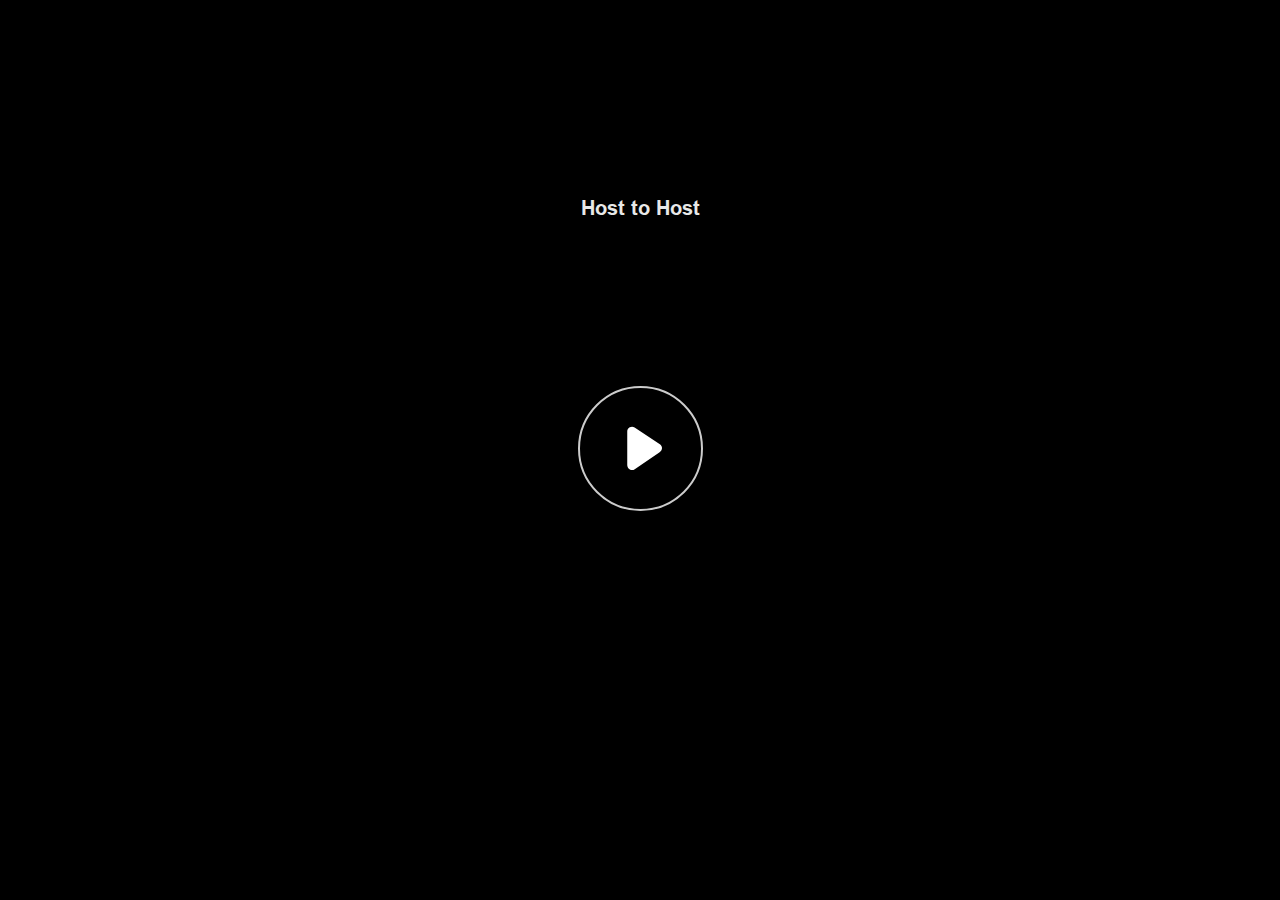
<file: index.html>
﻿<!doctype html>
<html lang="es">
<head>
  <meta charset="utf-8">
  <!-- Creado con Storyline 360 x64 - http://www.articulate.com  -->
  <!-- version: 3.93.33359.0 -->
  <title>Host to Host</title>
  <meta http-equiv="x-ua-compatible" content="IE=edge"/>
  <meta name="viewport" content="width=device-width,initial-scale=1,user-scalable=no,shrink-to-fit=no,minimal-ui"/>
  <meta name="apple-mobile-web-app-capable" content="yes"/>
  <style>
    html, body { height: 100%; padding: 0; margin: 0 }
    #app { height: 100%; width: 100%; }
  </style>

  <script>
    window.DS = {};
    window.globals = {
      DATA_PATH_BASE: '',
      HAS_FRAME: true,
      HAS_SLIDE: true,

      lmsPresent: false,
      tinCanPresent: false,
      cmi5Present: false,
      aoSupport: false,
      scale: 'noscale',
      captureRc: false,
      browserSize: 'optimal',
      bgColor: '#FFFFFF',
      features: 'DropInAcc,DropInBase,DropInCore,DropInInteractions,DropInMisc,DropInVectors,DropInVideo,LayerPresentAsDialog,MultipleQuizTracking,UpdatedThemeEditor',
      themeName: 'unified',
      preloaderColor: '#8C8C8C',
      suppressAnalytics: false,
      productChannel: 'stable',
      publishSource: 'storyline',
      aid: 'aid|fd2ba078-ce8c-4712-aeb2-ba0d135c8b98',
      cid: 'c6d2c9e0-cf7a-4421-a941-6f1809d1f9f3',
      playerVersion: '3.93.33359.0',
      publishTimestamp: '2024-11-27T10:35:40.2378074Z',
      maxIosVideoElements: 10,
      connectionSettings: { message: 'Est%C3%A1s%20fuera%20de%20l%C3%ADnea.%20Tratando%20de%20reconectar...', useDarkTheme: true, mode: 'disabled' },
      hasFeature: function(feature) {
        return this.features.split(',').includes(feature);
      },
      
      parseParams: function(qs) {
        if (window.globals.parsedParams != null) {
          return window.globals.parsedParams;
        }
        qs = (qs || window.location.search.substr(1)).split('+').join(' ');
        var params = {},
            tokens,
            re = /[?&]?([^=]+)=([^&]*)/g;

        while (tokens = re.exec(qs)) {
          params[decodeURIComponent(tokens[1]).trim()] =
            decodeURIComponent(tokens[2]).trim();
        }
        window.globals.parsedParams = params;
        return params;
      }

    };
  </script>
  <script>
    var isIe11 = ('ActiveXObject' in window || window.MSBlobBuilder != null)
      && window.msCrypto != null && !window.ActiveXObject;
    if (isIe11) {
      window.globals.unsupportedBrowser = true;
      document.write(atob('[base64]'));
    }
  </script>

  <script>
    if (window.globals.hasFeature('MultiLanguageSinglePackageSupport')) {
      
      
    }
  </script>

  
  <script>window.THREE = { };</script>
  
</head>
<body style="background: #FFFFFF" class="cs-HTML theme-unified">
  <!-- 360 -->
  <script>!function(){var e,i=/iPhone/i,o=/iPod/i,n=/iPad/i,t=/\biOS-universal(?:.+)Mac\b/i,r=/\bAndroid(?:.+)Mobile\b/i,a=/Android/i,d=/(?:SD4930UR|\bSilk(?:.+)Mobile\b)/i,p=/Silk/i,l=/Windows Phone/i,u=/\bWindows(?:.+)ARM\b/i,b=/BlackBerry/i,s=/BB10/i,c=/Opera Mini/i,f=/\b(CriOS|Chrome)(?:.+)Mobile/i,h=/Mobile(?:.+)Firefox\b/i,v=function(e){return void 0!==e&&"MacIntel"===e.platform&&"number"==typeof e.maxTouchPoints&&e.maxTouchPoints>1&&"undefined"==typeof MSStream};e=function(e){var m={userAgent:"",platform:"",maxTouchPoints:0};e||"undefined"==typeof navigator?"string"==typeof e?m.userAgent=e:e&&e.userAgent&&(m={userAgent:e.userAgent,platform:e.platform,maxTouchPoints:e.maxTouchPoints||0}):m={userAgent:navigator.userAgent,platform:navigator.platform,maxTouchPoints:navigator.maxTouchPoints||0};var g=m.userAgent,y=g.split("[FBAN");void 0!==y[1]&&(g=y[0]),void 0!==(y=g.split("Twitter"))[1]&&(g=y[0]);var A=function(e){return function(i){return i.test(e)}}(g),w={apple:{phone:A(i)&&!A(l),ipod:A(o),tablet:!A(i)&&(A(n)||v(m))&&!A(l),universal:A(t),device:(A(i)||A(o)||A(n)||A(t)||v(m))&&!A(l)},amazon:{phone:A(d),tablet:!A(d)&&A(p),device:A(d)||A(p)},android:{phone:!A(l)&&A(d)||!A(l)&&A(r),tablet:!A(l)&&!A(d)&&!A(r)&&(A(p)||A(a)),device:!A(l)&&(A(d)||A(p)||A(r)||A(a))||A(/\bokhttp\b/i)},windows:{phone:A(l),tablet:A(u),device:A(l)||A(u)},other:{blackberry:A(b),blackberry10:A(s),opera:A(c),firefox:A(h),chrome:A(f),device:A(b)||A(s)||A(c)||A(h)||A(f)},any:!1,phone:!1,tablet:!1};return w.any=w.apple.device||w.android.device||w.windows.device||w.other.device,w.phone=w.apple.phone||w.android.phone||w.windows.phone,w.tablet=w.apple.tablet||w.android.tablet||w.windows.tablet,w}(),"object"==typeof exports&&"undefined"!=typeof module?module.exports=e:"function"==typeof define&&define.amd?define((function(){return e})):this.isMobile=e}();
    window.isMobile.apple.tablet = window.isMobile.apple.tablet ||
      (navigator.platform === 'MacIntel' && navigator.maxTouchPoints > 1);
    window.isMobile.apple.device = window.isMobile.apple.device || window.isMobile.apple.tablet;
    window.isMobile.tablet = window.isMobile.tablet || window.isMobile.apple.tablet;
    window.isMobile.any = window.isMobile.any || window.isMobile.apple.tablet;
  </script>

  <div id="focus-sink" tabindex="-1"></div>

  <div id="preso"></div>
  <script>
    (function() {

      var classTypes = [ 'desktop', 'mobile', 'phone', 'tablet' ];

      var addDeviceClasses = function(prefix, testObj) {
        var curr, i;
        for (i = 0; i < classTypes.length; i++) {
          curr = classTypes[i];
          if (testObj[curr]) {
            document.body.classList.add(prefix + curr);
          }
        }
      };

      var params = window.globals.parseParams(),
          isDevicePreview = params.devicepreview === '1',
          isPhoneOverride = params.deviceType === 'phone' || (isDevicePreview && params.phone == '1'),
          isTabletOverride = (params.deviceType === 'tablet' || isDevicePreview) && !isPhoneOverride,
          isMobileOverride = isPhoneOverride || isTabletOverride;

      var deviceView = {
        desktop: !window.isMobile.any && !isMobileOverride,
        mobile: window.isMobile.any || isMobileOverride,
        phone: isPhoneOverride || (window.isMobile.phone && !isTabletOverride),
        tablet: isTabletOverride || window.isMobile.tablet
      };

      window.globals.deviceView = deviceView;
      window.isMobile.desktop = !window.isMobile.any;
      window.isMobile.mobile = window.isMobile.any;

      addDeviceClasses('view-', deviceView);

    })();
  </script>
  
  <script src='story_content/triggers.js' type=text/javascript></script>
<script src='story_content/user.js' type=text/javascript></script>
  <div class="slide-loader"></div>

  <script>
    var doc = document, loader = doc.body.querySelector('.slide-loader'); [ 1, 2, 3 ].forEach(function(n) { var d = doc.createElement('div'); d.style.backgroundColor = window.globals.preloaderColor; d.classList.add('mobile-loader-dot'); d.classList.add('dot' + n); loader.appendChild(d); });
  </script>

  <div class="mobile-load-title-overlay" style="display: none">
    <div class="mobile-load-title">Host to Host</div>
  </div>

  <div class="mobile-chrome-warning"></div>

  
<style>
  .warn-connection-dialog {
    display: none;
    background: transparent;
    pointer-events: all;
    position: fixed;
    left: 0;
    top: 0;
    width: 100%;
    height: 100%;
    z-index: 999;
  }

  .warn-connection-content {
    pointer-events: all;
    border-radius: 4px;
    background: white;
    border: 1px solid #E7E7E7;
    color: #333333;
    box-shadow: 0 2px 4px rgba(0, 0, 0, 0.25);
    transition: all 150ms ease-out;
    position: absolute;
    white-space: nowrap;
  }

  .view-phone.is-landscape .warn-connection-content {
    left: 23px;
    bottom: 23px;
  }

  .view-tablet.is-landscape .warn-connection-content {
    left: 50%;
    top: 20px;
    transform: translateX(-50%);
  }

  .view-mobile.is-portrait .warn-connection-content {
    transform: translate(-50%, calc(-100% - 15px));
  }

  .warn-connection-content p {
    display: inline-block;
    margin: 0 8px 0 0;
    line-height: 33px;
    font-size: 11px;
  }

  .warn-connection-content svg {
    position: relative;
    vertical-align: middle;
    margin: 0 2px 2px 8px;
  }

  .view-desktop .warn-connection-content {
    left: 1.5em;
    bottom: 1.5em;
  }

  .view-desktop .warn-connection-content p {
    font-size: 1.1em;
  }

  .is-offline .warn-connection-dialog {
    display: block;
  }

  .is-offline .cs-panel * {
    pointer-events: none !important;
  }

  .is-offline .cs-panel {
    pointer-events: all !important;
  }

  .is-offline #nav-controls * {
    pointer-events: none !important;
  }

  .is-offline #nav-controls {
    pointer-events: all !important;
  }
</style>

<div class="warn-connection-dialog" role="alertdialog" aria-modal="true" tabindex="0" aria-labelledby="warn-connection-message">
  <div class="warn-connection-content">
    <svg width="17" height="15" viewBox="0 0 17 15" xmlns="http://www.w3.org/2000/svg">
      <path fill="#8F0000" stroke="white" d="M16.07,12.98 L15.88,12.23 L9.51,1.21 C8.97,0.26,7.6,0.26,7.06,1.21 L0.69,12.23 C0.15,13.16,0.81,14.36,1.91,14.36 H14.65 C15.47,14.36,16.05,13.7,16.07,12.98 Z"/>
      <path fill="white" stroke="white" d="M8.58,5.5 C8.35,5.28,8.5,5.35,8.21,5.32 C8.09,5.35,7.97,5.49,7.96,5.67 C7.97,5.79,7.98,5.92,7.98,6.04 L7.98,6.04 C7.99,6.17,8,6.31,8.01,6.43 L8.01,6.44 C8.03,6.92,8.06,7.41,8.09,7.9 L8.09,7.9 C8.12,8.39,8.14,8.88,8.17,9.37 C8.17,9.39,8.18,9.42,8.2,9.44 C8.23,9.46,8.25,9.47,8.28,9.47 C8.31,9.47,8.34,9.46,8.35,9.44 C8.37,9.43,8.38,9.4,8.39,9.35 L8.39,9.34 C8.39,9.24,8.4,9.15,8.4,9.05 L8.4,9.05 C8.41,8.96,8.41,8.86,8.42,8.75 C8.43,8.44,8.45,8.12,8.47,7.81 L8.47,7.81 C8.49,7.49,8.51,7.18,8.53,6.87 C8.55,6.46,8.56,6.05,8.59,5.64 L8.6,5.62 C8.6,5.57,8.59,5.53,8.58,5.5 L8.21,5.32 Z"/>
      <circle fill="white" stroke="white" cx="8.3" cy="11.35" r="0.3"/>
    </svg>
    <p id="warn-connection-message">You are offline. Trying to reconnect...</p>
  </div>
</div>

<script>
  (function() {
    window.DS.connection = {
      warningShown: false,
      assets: {},
      loadingAssetGroup: false,
      retryDelay: 500
    };

    var connectionSettings = window.globals.connectionSettings || {};

    var useConnectionMessages = window.AbortController != null &&
      window.location.protocol != 'file:' &&
      connectionSettings.mode === 'normal';

    window.DS.connection.useConnectionMessages = useConnectionMessages;

    var assetCount = 0;
    var checkLoadedId;


    if (useConnectionMessages && connectionSettings != null) {
      var contentEl = document.querySelector('.warn-connection-content');
      var messageEl = contentEl.querySelector('p');

      if (connectionSettings.useDarkTheme) {
        contentEl.style.borderColor = '#BABBBA';
        contentEl.style.backgroundColor = '#282828';
        contentEl.style.color = '#FFFFFF';
      }

      if (connectionSettings.message != null) {
        messageEl.textContent = window.decodeURIComponent(connectionSettings.message);
      }
    }

    function checkAssetsReady() {
      for (var i in DS.connection.assets) {
        if (!DS.connection.assets[i].success) {
          return false;
        }
      }
      return true;
    }

    function stopAssetGroup() {
      if (!useConnectionMessages) { return; }

      assetCount = 0;

      DS.connection.oldAssetGroup = DS.connection.assets;
      DS.connection.assets = {};
      DS.connection.loadingAssetGroup = false;
      clearInterval(checkLoadedId);
    }

    function startAssetGroup() {
      if (!useConnectionMessages) { return; }
      var ticks = 0;
      clearInterval(checkLoadedId);
      checkLoadedId = setInterval(function() {
        var loaded = 0;
        if (assetCount === 0 && loaded === 0) {
          clearInterval(checkLoadedId);
          return;
        }

        for (var i in DS.connection.assets) {
          if (DS.connection.assets[i].success) {
            loaded++;
          }
        }

        if (assetCount === loaded && checkAssetsReady()) {
          for (var i in DS.connection.assets) {
            if (DS.connection.assets[i].action) {
              DS.connection.assets[i].action();
            }
          }
          hideWarning();
          stopAssetGroup();
        }
      }, 100)
    }

    function requiredAsset(url, action, retry, type) {
      if (!useConnectionMessages) { return; }
      if (DS.connection.assets[url]) { return; }

      DS.connection.assets[url] = {
        success: false, action: action, retry: retry, type: type
      };
      assetCount = Object.keys(DS.connection.assets).length;
      if (!DS.connection.loadingAssetGroup) {
        startAssetGroup();
      }
      DS.connection.loadingAssetGroup = true;
    }

    function assetLoaded(url) {
      if (!useConnectionMessages) { return; }
      if (DS.connection.assets[url]) {
        DS.connection.assets[url].success = true;
      }
    }

    function assetFailed(url) {
      if (!useConnectionMessages) { return; }
      if (!DS.connection.assets[url]) {
        if (/\.js$/.test(url) && url.indexOf('transcripts') === -1) {
          setTimeout(function() {
            if (DS.connection.lastSlideLoaded != null) {
              DS.connection.lastSlideLoaded();
            }
          }, DS.connection.retryDelay);
        }
        return;
      }
      if (!DS.connection.warningShown) { showWarning(); }
      if (DS.connection.assets[url].retry) {
        setTimeout(function() {
          if (!DS.connection.assets[url].success) {
            DS.connection.assets[url].retry()
          }
        }, DS.connection.retryDelay);
      }
    }

    function hideWarning() {
      document.body.classList.remove('is-offline');
      DS.connection.warningShown = false;
      enableKeys();
    }
    DS.connection.hideWarning = hideWarning

    function showWarning(btn) {
      document.body.classList.add('is-offline')
      DS.connection.warningShown = true;
      updateWarningPosition();
      disableKeys();
    }

    function updateWarningPosition() {
      if (!DS.connection.warningShown) {
        return;
      }

      var isPortrait = document.body.classList.contains('is-portrait');
      var isMobile = document.body.classList.contains('view-mobile');
      var warningEl = document.querySelector('.warn-connection-content');

      if (isPortrait && isMobile) {
        var slide = document.querySelector('.primary-slide');
        var slideRect = slide != null
          ? slide.getBoundingClientRect()
          : { top: window.innerHeight, left: 0, width: window.innerWidth };

        warningEl.style.top = `${slideRect.top}px`
        warningEl.style.left = `${slideRect.left + slideRect.width / 2}px`
      } else {
        warningEl.style.top = null;
        warningEl.style.left = null;
      }

      window.requestAnimationFrame(updateWarningPosition);
    }

    function onDisableKeyDown(e) {
      e.preventDefault();
      e.stopImmediatePropagation();
    }

    function onDisableKeyUp(e) {
      e.preventDefault();
      e.stopImmediatePropagation();
    }

    var accStyle = document.createElement('style');
    var warnDialogEl = document.querySelector('.warn-connection-dialog');

    function disableKeys() {
      if (DS.views && DS.views.nsStack && DS.views.nsStack.length === 1) {
        DS.views.nsStack[0].tabReachable = false
        DS.views.nsStack[0].updateTabIndex(true, true);
      }

      accStyle.innerHTML = '.acc-shadow-dom { display: none; }';
      document.body.appendChild(accStyle);

      warnDialogEl.parentNode.append(warnDialogEl);
      warnDialogEl.focus();
    }

    function enableKeys() {
      accStyle.remove();
      if (DS.views && DS.views.nsStack && DS.views.nsStack.length === 1 && DS.views.nsStack[0].name === '_frame') {
        DS.views.nsStack[0].tabReachable = true;
        DS.views.nsStack[0].updateTabIndex();
      }
    }

    // these will all be noops if the feature flag isn't set in
    // the data and `window.globals.features`
    DS.connection.requiredAsset = requiredAsset;
    DS.connection.assetLoaded = assetLoaded;
    DS.connection.assetFailed = assetFailed;
    DS.connection.stopAssetGroup = stopAssetGroup;
    DS.connection.startAssetGroup = startAssetGroup;
  })();
</script>


  <script>
    
    if (window.autoSpider && window.vInterfaceObject) {
      document.querySelector('.mobile-load-title-overlay').style.display = 'none';
    }
  </script>

  

  <link rel="stylesheet" href="html5/data/css/output.min.css" data-noprefix/>
</body>
<script src="html5/lib/scripts/bootstrapper.min.js"></script>
</html>
</file>
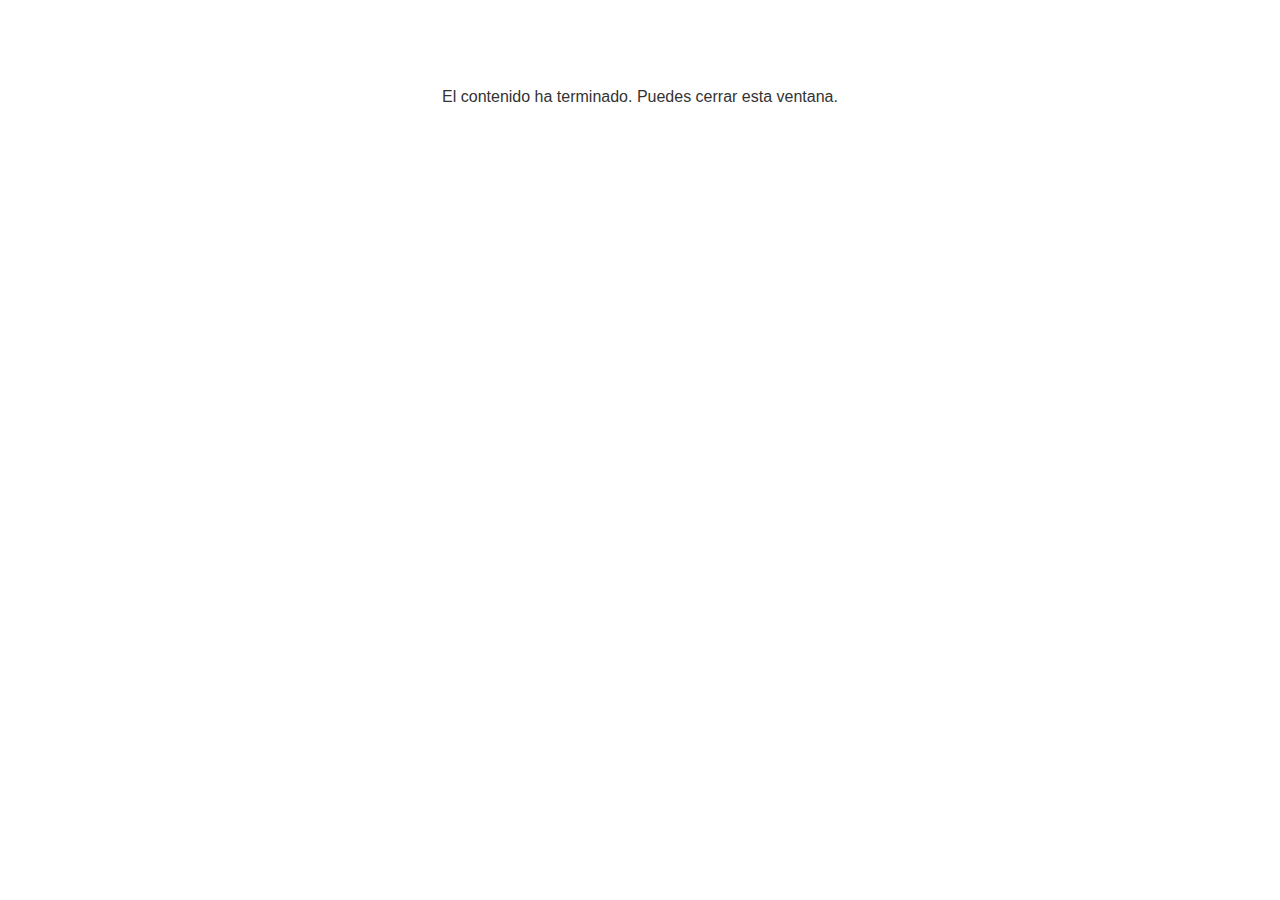
<file: lms/goodbye.html>
<!doctype html>
<html>
<body style="background-color: #ffffff;">

<p role="alert" style="color: #333333;font-family: Arial, articulate, tahoma, arial;font-size: medium;text-align: center;">
<br><br><br><br>
El contenido ha terminado. Puedes cerrar esta ventana.
</p>

</body>
</html>
</file>
